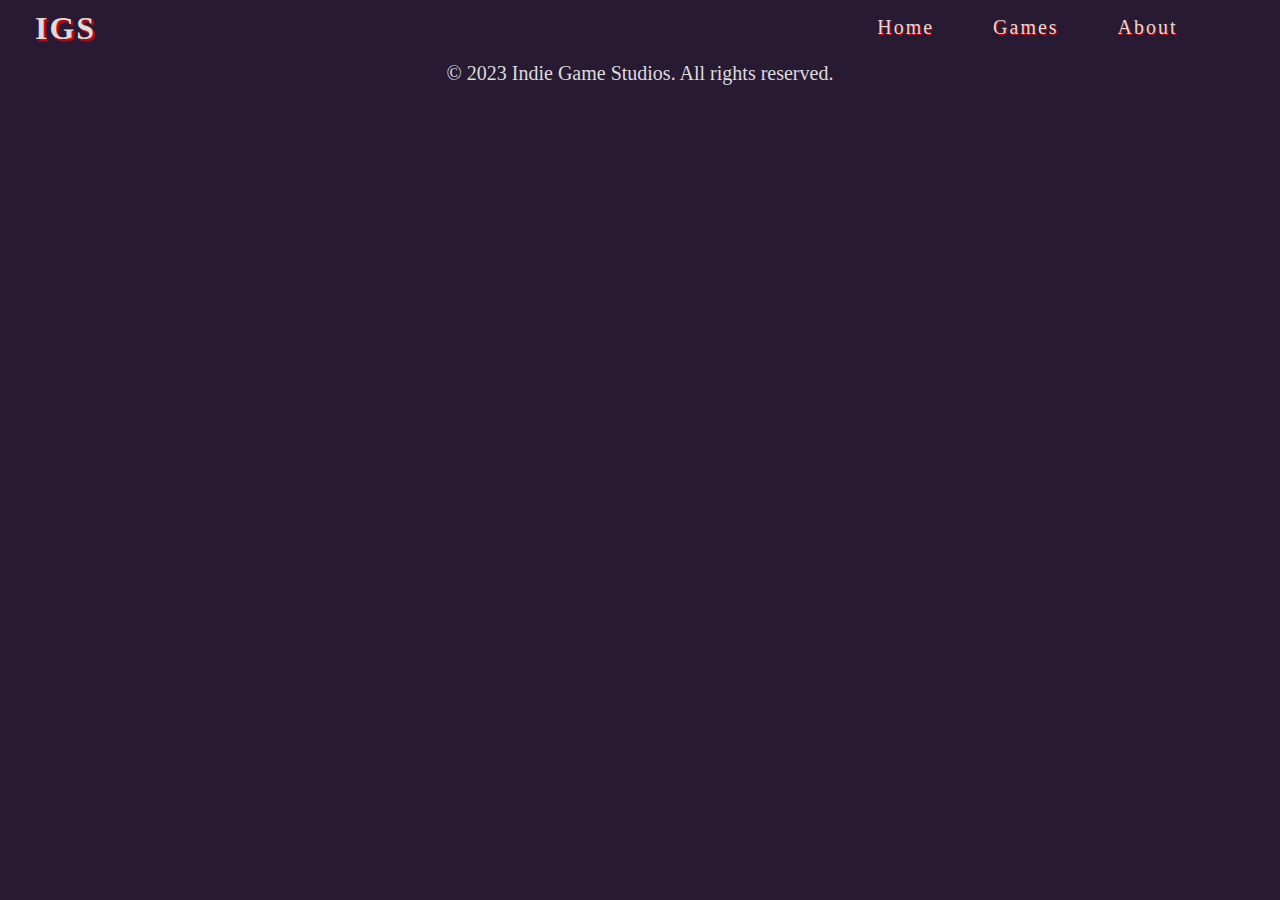
<file: index_files/about.html>
<!DOCTYPE html>
<html lang="en">
<head>
    <meta charset="UTF-8">
    <meta http-equiv="X-UA-Compatible" content="IE=edge">
    <meta name="viewport" content="width=device-width, initial-scale=1.0">
    <link rel="stylesheet" href="/styles_files/styles.css">
    <title>About</title>
</head>
<body>
    
    <!-- Header -->
    <header id="navbar-container">
        <h1 id="logo">IGS</h1>
        <nav id="navbar">
            <ul id="nav-links">
                <li class="nav-item">Home</li>
                <li class="nav-item">Games</li>
                <li class="nav-item">About</li>
            </ul>
        </nav>
    </header>



    <footer>
        <div class="footer-nav">
            <p>&copy; 2023 Indie Game Studios. All rights reserved.</p>
        </div>
    </footer>
</body>
</html>
</file>
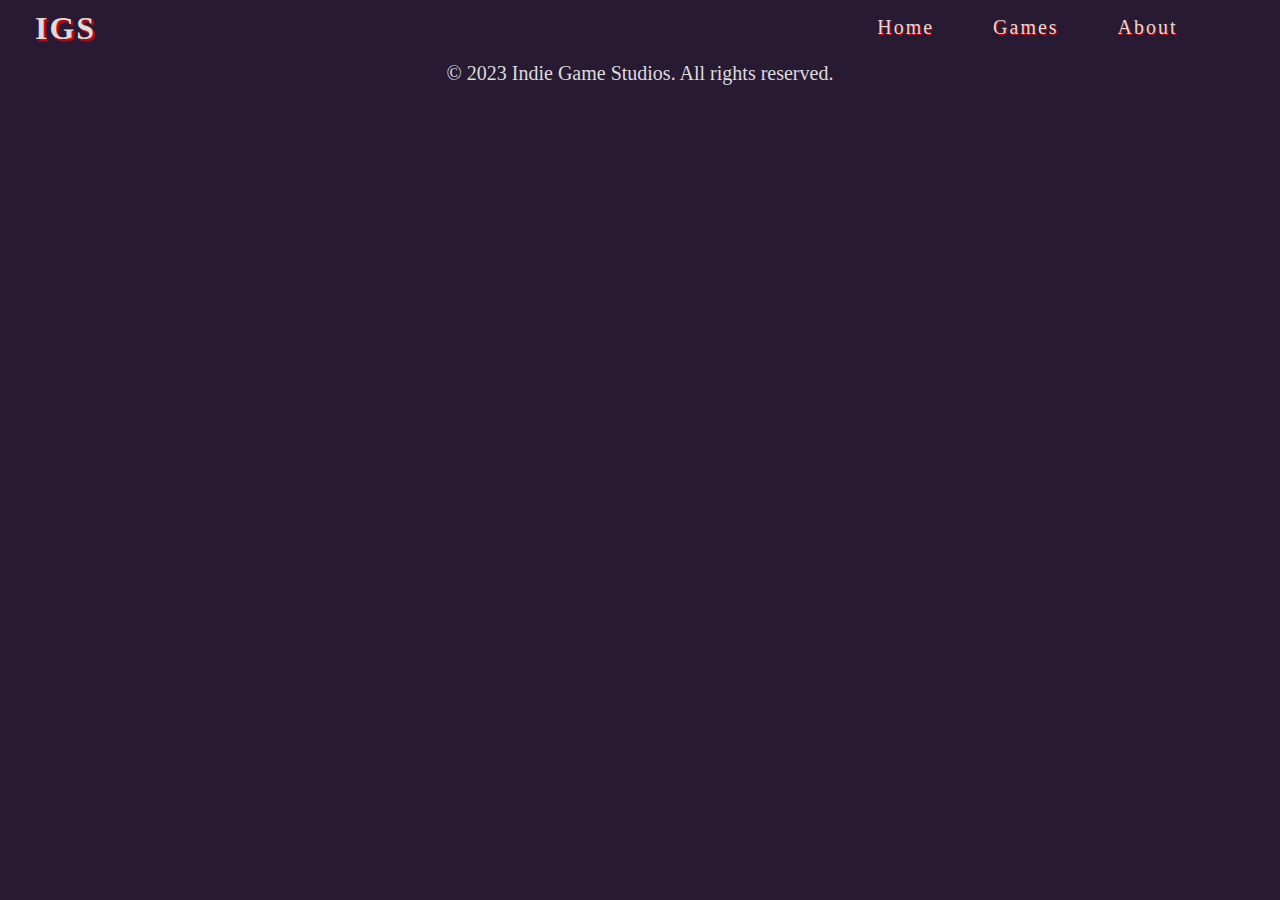
<file: index_files/games.html>
<!DOCTYPE html>
<html lang="en">
<head>
    <meta charset="UTF-8">
    <meta http-equiv="X-UA-Compatible" content="IE=edge">
    <meta name="viewport" content="width=device-width, initial-scale=1.0">
    <link rel="stylesheet" href="/styles_files/styles.css">
    <title>IGS games</title>
</head>
<body>
    
    <!-- Header -->
    <header id="navbar-container">
        <h1 id="logo">IGS</h1>
        <nav id="navbar">
            <ul id="nav-links">
                <li class="nav-item">Home</li>
                <li class="nav-item">Games</li>
                <li class="nav-item">About</li>
            </ul>
        </nav>
    </header>


    <footer>
        <div class="footer-nav">
            <p>&copy; 2023 Indie Game Studios. All rights reserved.</p>
        </div>
    </footer>
</body>
</html>
</file>
<file: styles_files/styles.css>
* {
    box-sizing: border-box;
    margin: 0;
    padding: 0;
}
body {
    background-color: #281a33;
    color: gainsboro;
    margin: 10px;
}
/* grid outline  */
#grid-container {
    display: grid;
    grid-template-columns: 1fr;
    grid-template-rows: 50px 300px 1fr 50px;
    gap: 3px;
    max-width: 1024px;
    margin-left: auto;
    margin-right: auto;
}
/* Header */
#navbar-container {
    display: flex;
    justify-content: space-between;
    max-width: 95%;

}   
#logo {
    display: flex;
    align-items: center;
    letter-spacing: 2px;
    text-shadow: 2px 2px 2px red;
    height: 95%;
    font-size: 2rem;
    margin: auto 0;
    margin-left: 25px;
}
#navbar {
    width: 30%;
}
#nav-links {
    display: flex;
    justify-content: space-around;
    align-items: center;
    height: 95%;
}
#nav-links .nav-item {
    list-style-type: none;
    font-size: 1.25rem;
    cursor: pointer;
    text-shadow: 1px 1px 1px red;
    letter-spacing: 2px;
}
.nav-item:hover {
    text-decoration: underline;
    text-underline-offset: 5px;
}
/* Hero page */
#title {
    text-align: center;
    margin-top: 15px;
    font-size: 2.5rem;
    text-shadow: 2px 2px 2px red;
    letter-spacing: 2px;
    padding-bottom: 5px;
}
.hero-img {
    height: 75%;
    width: 100%;
    border: 1px solid black;
}
/* Games */
#games-container {
    margin-top: 10px;
}
#qoute {
    text-align: center;
    margin: 10px 25px;
    padding-bottom: 10px;
    font-size: 1.5rem;
    letter-spacing: 2px;
    font-style: italic;
}
#games-container h2 {
    text-shadow: 2px 2px 2px red;
    margin-left: 25px;
    letter-spacing: 2px;
    margin-bottom: 15px;
    font-size: 1.75rem;
}
#games-section {
    display: flex;
    flex-wrap: wrap;
    justify-content: space-around;
    gap: 50px
}
.game {
    width: 300px;
    height: 350px;
    border: 1px solid black;
    border-radius: 15px;
    overflow: hidden;
    display: flex;
    flex-direction: column;
    justify-content: space-between;
    box-shadow: 1px 3px 8px rgba(85, 15, 15, 0.5);
}
.game-img {
    width: 100%;
    height: 260px;
    border-radius: 15px 15px 0 0;
    object-fit: cover;
}
.game-title {
    text-align: center;
    font-size: 1.125rem;
    margin: 10px 0;
    letter-spacing: 2px;
}
#play {
    display: flex;
    justify-content: center;
    align-items: center;
    margin-bottom: 10px;
    margin-left: auto;
    margin-right: auto;
    border-radius: 15px;
    width: 30%;
    height: 30px;
    cursor: pointer;
    letter-spacing: 2px;
}
#play:hover {
    background-color: #4CAF50;
    box-shadow: 1px 3px 4px rgba(216, 199, 199, 0.5);
}
/* Footer */
.footer-nav {
    display: flex;
    justify-content: center;
    margin-top: 15px;
    font-size: 1.25rem;
}
</file>
